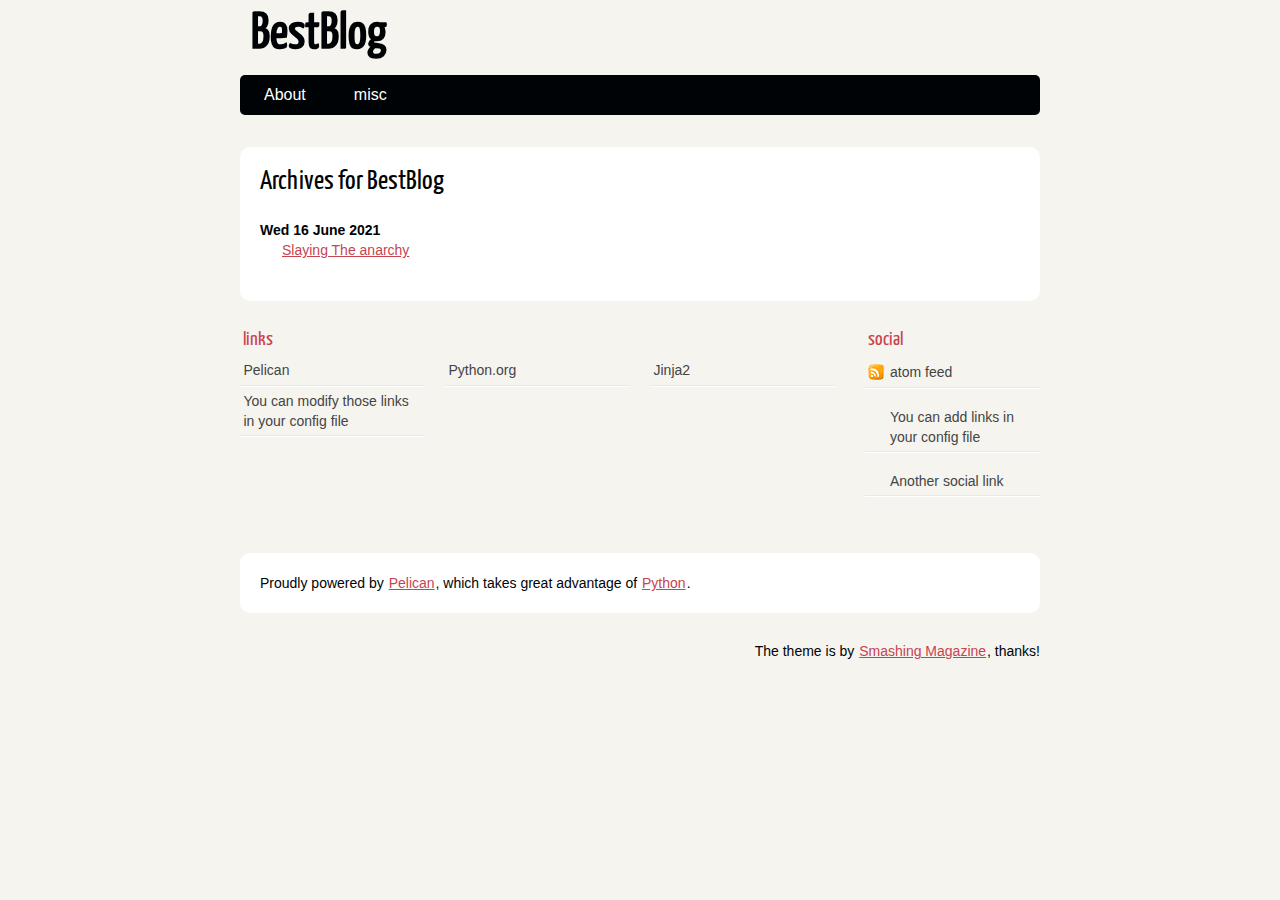
<file: archives.html>
<!DOCTYPE html>
<html lang="en">
<head>
        <meta charset="utf-8" />
        <meta name="generator" content="Pelican" />
        <title>BestBlog</title>
        <link rel="stylesheet" href="/theme/css/main.css" />
        <link href="/feeds/all.atom.xml" type="application/atom+xml" rel="alternate" title="BestBlog Atom Feed" />
</head>

<body id="index" class="home">
        <header id="banner" class="body">
                <h1><a href="/">BestBlog</a></h1>
                <nav><ul>
                    <li><a href="/pages/about.html">About<br></a></li>
                    <li><a href="/category/misc.html">misc</a></li>
                </ul></nav>
        </header><!-- /#banner -->
<section id="content" class="body">
<h1>Archives for BestBlog</h1>

<dl>
    <dt>Wed 16 June 2021</dt>
    <dd><a href="/slaying-the-anarchy.html">Slaying The anarchy</a></dd>
</dl>
</section>
        <section id="extras" class="body">
                <div class="blogroll">
                        <h2>links</h2>
                        <ul>
                            <li><a href="https://getpelican.com/">Pelican</a></li>
                            <li><a href="https://www.python.org/">Python.org</a></li>
                            <li><a href="https://palletsprojects.com/p/jinja/">Jinja2</a></li>
                            <li><a href="#">You can modify those links in your config file</a></li>
                        </ul>
                </div><!-- /.blogroll -->
                <div class="social">
                        <h2>social</h2>
                        <ul>
                            <li><a href="/feeds/all.atom.xml" type="application/atom+xml" rel="alternate">atom feed</a></li>

                            <li><a href="#">You can add links in your config file</a></li>
                            <li><a href="#">Another social link</a></li>
                        </ul>
                </div><!-- /.social -->
        </section><!-- /#extras -->

        <footer id="contentinfo" class="body">
                <address id="about" class="vcard body">
                Proudly powered by <a href="https://getpelican.com/">Pelican</a>, which takes great advantage of <a href="https://www.python.org/">Python</a>.
                </address><!-- /#about -->

                <p>The theme is by <a href="https://www.smashingmagazine.com/2009/08/designing-a-html-5-layout-from-scratch/">Smashing Magazine</a>, thanks!</p>
        </footer><!-- /#contentinfo -->

</body>
</html>
</file>
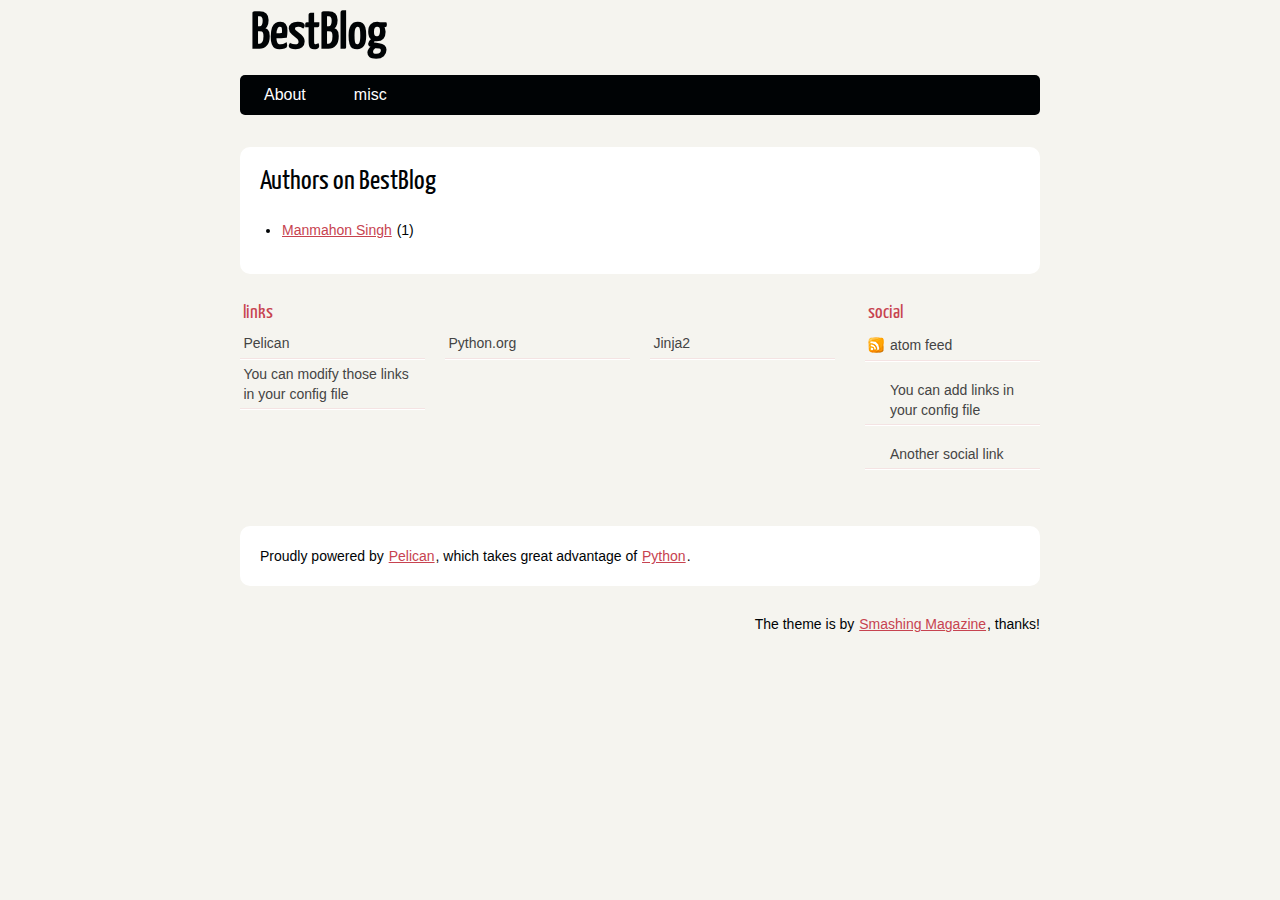
<file: authors.html>
<!DOCTYPE html>
<html lang="en">
<head>
        <meta charset="utf-8" />
        <meta name="generator" content="Pelican" />
        <title>BestBlog - Authors</title>
        <link rel="stylesheet" href="/theme/css/main.css" />
        <link href="/feeds/all.atom.xml" type="application/atom+xml" rel="alternate" title="BestBlog Atom Feed" />
</head>

<body id="index" class="home">
        <header id="banner" class="body">
                <h1><a href="/">BestBlog</a></h1>
                <nav><ul>
                    <li><a href="/pages/about.html">About<br></a></li>
                    <li><a href="/category/misc.html">misc</a></li>
                </ul></nav>
        </header><!-- /#banner -->

<section id="content" class="body">
    <h1>Authors on BestBlog</h1>
    <ul>
        <li><a href="/author/manmahon-singh.html">Manmahon Singh</a> (1)</li>
    </ul>
</section>

        <section id="extras" class="body">
                <div class="blogroll">
                        <h2>links</h2>
                        <ul>
                            <li><a href="https://getpelican.com/">Pelican</a></li>
                            <li><a href="https://www.python.org/">Python.org</a></li>
                            <li><a href="https://palletsprojects.com/p/jinja/">Jinja2</a></li>
                            <li><a href="#">You can modify those links in your config file</a></li>
                        </ul>
                </div><!-- /.blogroll -->
                <div class="social">
                        <h2>social</h2>
                        <ul>
                            <li><a href="/feeds/all.atom.xml" type="application/atom+xml" rel="alternate">atom feed</a></li>

                            <li><a href="#">You can add links in your config file</a></li>
                            <li><a href="#">Another social link</a></li>
                        </ul>
                </div><!-- /.social -->
        </section><!-- /#extras -->

        <footer id="contentinfo" class="body">
                <address id="about" class="vcard body">
                Proudly powered by <a href="https://getpelican.com/">Pelican</a>, which takes great advantage of <a href="https://www.python.org/">Python</a>.
                </address><!-- /#about -->

                <p>The theme is by <a href="https://www.smashingmagazine.com/2009/08/designing-a-html-5-layout-from-scratch/">Smashing Magazine</a>, thanks!</p>
        </footer><!-- /#contentinfo -->

</body>
</html>
</file>
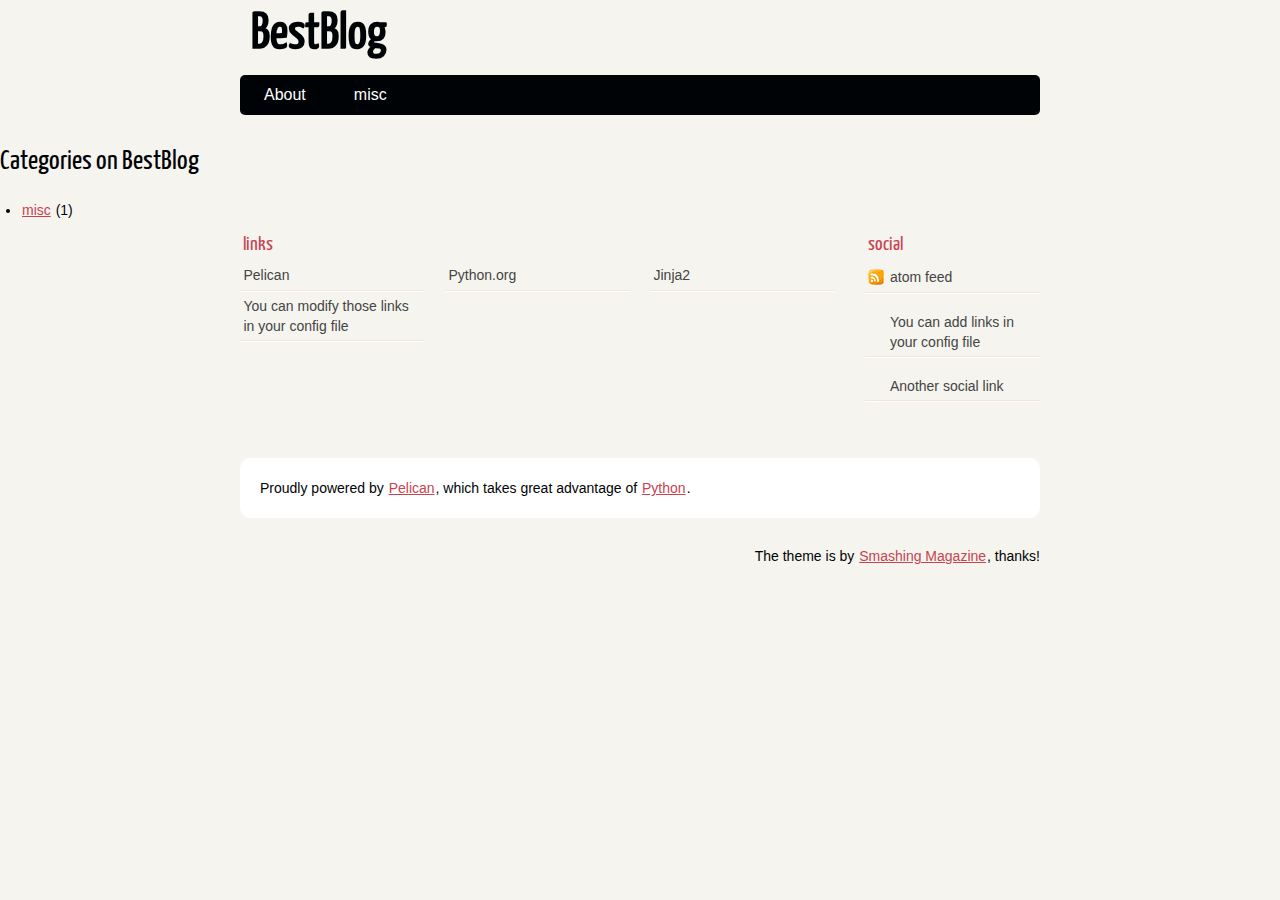
<file: categories.html>
<!DOCTYPE html>
<html lang="en">
<head>
        <meta charset="utf-8" />
        <meta name="generator" content="Pelican" />
        <title>BestBlog - Categories</title>
        <link rel="stylesheet" href="/theme/css/main.css" />
        <link href="/feeds/all.atom.xml" type="application/atom+xml" rel="alternate" title="BestBlog Atom Feed" />
</head>

<body id="index" class="home">
        <header id="banner" class="body">
                <h1><a href="/">BestBlog</a></h1>
                <nav><ul>
                    <li><a href="/pages/about.html">About<br></a></li>
                    <li><a href="/category/misc.html">misc</a></li>
                </ul></nav>
        </header><!-- /#banner -->
    <h1>Categories on BestBlog</h1>
    <ul>
        <li><a href="/category/misc.html">misc</a> (1)</li>
    </ul>
        <section id="extras" class="body">
                <div class="blogroll">
                        <h2>links</h2>
                        <ul>
                            <li><a href="https://getpelican.com/">Pelican</a></li>
                            <li><a href="https://www.python.org/">Python.org</a></li>
                            <li><a href="https://palletsprojects.com/p/jinja/">Jinja2</a></li>
                            <li><a href="#">You can modify those links in your config file</a></li>
                        </ul>
                </div><!-- /.blogroll -->
                <div class="social">
                        <h2>social</h2>
                        <ul>
                            <li><a href="/feeds/all.atom.xml" type="application/atom+xml" rel="alternate">atom feed</a></li>

                            <li><a href="#">You can add links in your config file</a></li>
                            <li><a href="#">Another social link</a></li>
                        </ul>
                </div><!-- /.social -->
        </section><!-- /#extras -->

        <footer id="contentinfo" class="body">
                <address id="about" class="vcard body">
                Proudly powered by <a href="https://getpelican.com/">Pelican</a>, which takes great advantage of <a href="https://www.python.org/">Python</a>.
                </address><!-- /#about -->

                <p>The theme is by <a href="https://www.smashingmagazine.com/2009/08/designing-a-html-5-layout-from-scratch/">Smashing Magazine</a>, thanks!</p>
        </footer><!-- /#contentinfo -->

</body>
</html>
</file>
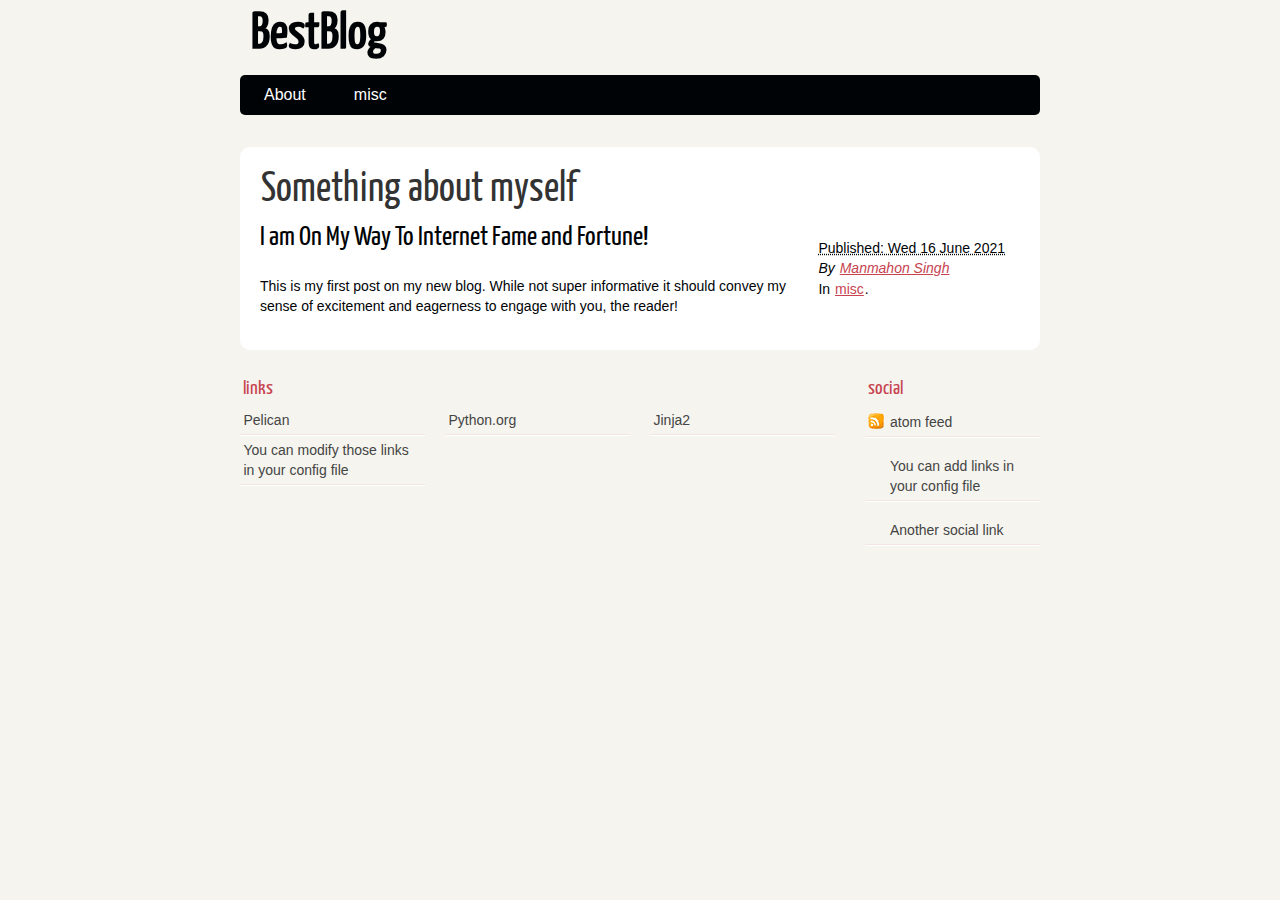
<file: index3.html>
<!DOCTYPE html>
<html lang="en">
<head>
        <meta charset="utf-8" />
        <meta name="generator" content="Pelican" />
        <title>Dhruv's Blog</title>
        <link rel="stylesheet" href="/theme/css/main.css" />
        <link href="/feeds/all.atom.xml" type="application/atom+xml" rel="alternate" title="BestBlog Atom Feed" />
</head>

<body id="index" class="home">
        <header id="banner" class="body">
                <h1><a href="/">BestBlog</a></h1>
                <nav><ul>
                    <li><a href="/pages/about.html">About<br></a></li>
                    <li><a href="/category/misc.html">misc</a></li>
                </ul></nav>
        </header><!-- /#banner -->

            <aside id="featured" class="body">
                <article>
                    <h1 class="entry-title"><a href="/slaying-the-anarchy.html">Something about myself</a></h1>
<footer class="post-info">
        <abbr class="published" title="2021-06-16T00:00:00+02:00">
                Published: Wed 16 June 2021
        </abbr>

        <address class="vcard author">
                By                         <a class="url fn" href="/author/manmahon-singh.html">Manmahon Singh</a>
        </address>
<p>In <a href="/category/misc.html">misc</a>.</p>

</footer><!-- /.post-info --><h1>I am On My Way To Internet Fame and Fortune!</h1>
<p>This is my first post on my new blog. While not super informative it
should convey my sense of excitement and eagerness to engage with you,
the reader!</p>                </article>
            </aside><!-- /#featured -->
        <section id="extras" class="body">
                <div class="blogroll">
                        <h2>links</h2>
                        <ul>
                            <li><a href="https://getpelican.com/">Pelican</a></li>
                            <li><a href="https://www.python.org/">Python.org</a></li>
                            <li><a href="https://palletsprojects.com/p/jinja/">Jinja2</a></li>
                            <li><a href="#">You can modify those links in your config file</a></li>
                        </ul>
                </div><!-- /.blogroll -->
                <div class="social">
                        <h2>social</h2>
                        <ul>
                            <li><a href="/feeds/all.atom.xml" type="application/atom+xml" rel="alternate">atom feed</a></li>

                            <li><a href="#">You can add links in your config file</a></li>
                            <li><a href="#">Another social link</a></li>
                        </ul>
                </div><!-- /.social -->
        </section><!-- /#extras -->



</body>
</html>
</file>
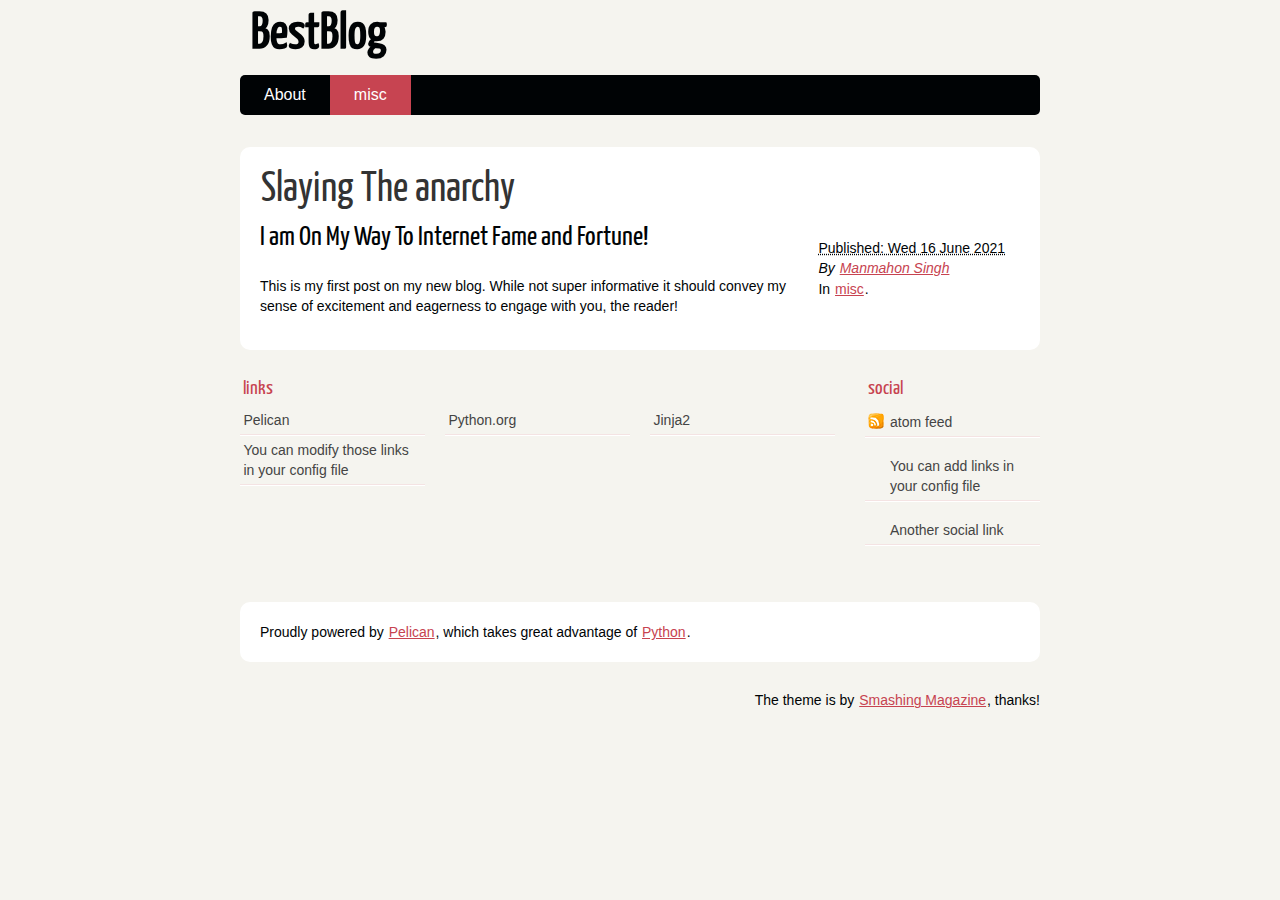
<file: slaying-the-anarchy.html>
<!DOCTYPE html>
<html lang="en">
<head>
        <meta charset="utf-8" />
        <meta name="generator" content="Pelican" />
        <title>Slaying The anarchy</title>
        <link rel="stylesheet" href="/theme/css/main.css" />
        <link href="/feeds/all.atom.xml" type="application/atom+xml" rel="alternate" title="BestBlog Atom Feed" />
        <meta name="description" content="I am On My Way To Internet Fame and Fortune! This is my first post on my new blog. While not super informative it should convey my sense of..." />
</head>

<body id="index" class="home">
        <header id="banner" class="body">
                <h1><a href="/">BestBlog</a></h1>
                <nav><ul>
                    <li><a href="/pages/about.html">About<br></a></li>
                    <li class="active"><a href="/category/misc.html">misc</a></li>
                </ul></nav>
        </header><!-- /#banner -->
<section id="content" class="body">
  <article>
    <header>
      <h1 class="entry-title">
        <a href="/slaying-the-anarchy.html" rel="bookmark"
           title="Permalink to Slaying The anarchy">Slaying The anarchy</a></h1>
    </header>

    <div class="entry-content">
<footer class="post-info">
        <abbr class="published" title="2021-06-16T00:00:00+02:00">
                Published: Wed 16 June 2021
        </abbr>

        <address class="vcard author">
                By                         <a class="url fn" href="/author/manmahon-singh.html">Manmahon Singh</a>
        </address>
<p>In <a href="/category/misc.html">misc</a>.</p>

</footer><!-- /.post-info -->      <h1>I am On My Way To Internet Fame and Fortune!</h1>
<p>This is my first post on my new blog. While not super informative it
should convey my sense of excitement and eagerness to engage with you,
the reader!</p>
    </div><!-- /.entry-content -->

  </article>
</section>
        <section id="extras" class="body">
                <div class="blogroll">
                        <h2>links</h2>
                        <ul>
                            <li><a href="https://getpelican.com/">Pelican</a></li>
                            <li><a href="https://www.python.org/">Python.org</a></li>
                            <li><a href="https://palletsprojects.com/p/jinja/">Jinja2</a></li>
                            <li><a href="#">You can modify those links in your config file</a></li>
                        </ul>
                </div><!-- /.blogroll -->
                <div class="social">
                        <h2>social</h2>
                        <ul>
                            <li><a href="/feeds/all.atom.xml" type="application/atom+xml" rel="alternate">atom feed</a></li>

                            <li><a href="#">You can add links in your config file</a></li>
                            <li><a href="#">Another social link</a></li>
                        </ul>
                </div><!-- /.social -->
        </section><!-- /#extras -->

        <footer id="contentinfo" class="body">
                <address id="about" class="vcard body">
                Proudly powered by <a href="https://getpelican.com/">Pelican</a>, which takes great advantage of <a href="https://www.python.org/">Python</a>.
                </address><!-- /#about -->

                <p>The theme is by <a href="https://www.smashingmagazine.com/2009/08/designing-a-html-5-layout-from-scratch/">Smashing Magazine</a>, thanks!</p>
        </footer><!-- /#contentinfo -->

</body>
</html>
</file>
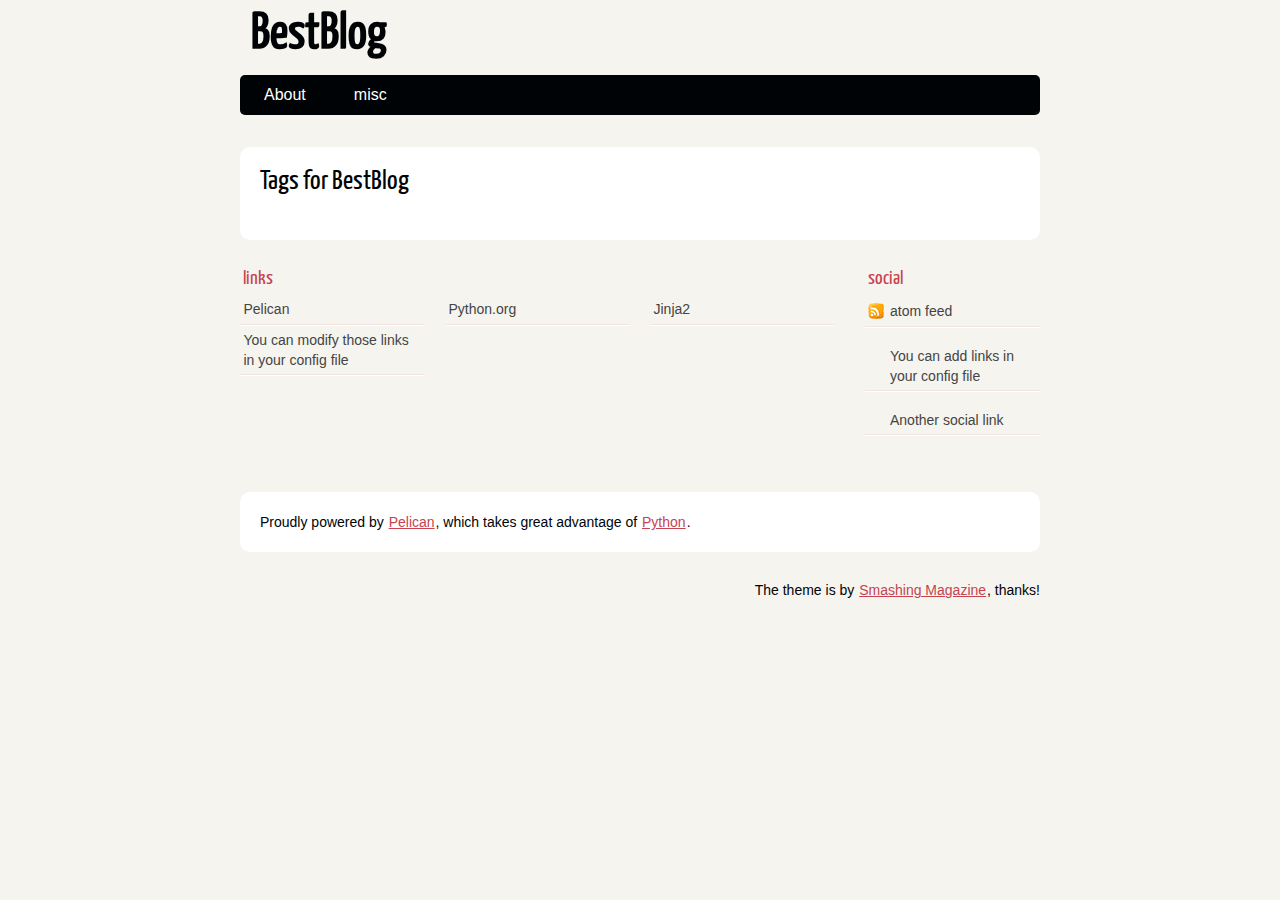
<file: tags.html>
<!DOCTYPE html>
<html lang="en">
<head>
        <meta charset="utf-8" />
        <meta name="generator" content="Pelican" />
        <title>BestBlog - Tags</title>
        <link rel="stylesheet" href="/theme/css/main.css" />
        <link href="/feeds/all.atom.xml" type="application/atom+xml" rel="alternate" title="BestBlog Atom Feed" />
</head>

<body id="index" class="home">
        <header id="banner" class="body">
                <h1><a href="/">BestBlog</a></h1>
                <nav><ul>
                    <li><a href="/pages/about.html">About<br></a></li>
                    <li><a href="/category/misc.html">misc</a></li>
                </ul></nav>
        </header><!-- /#banner -->

<section id="content" class="body">
    <h1>Tags for BestBlog</h1>
    <ul>
    </ul>
</section>

        <section id="extras" class="body">
                <div class="blogroll">
                        <h2>links</h2>
                        <ul>
                            <li><a href="https://getpelican.com/">Pelican</a></li>
                            <li><a href="https://www.python.org/">Python.org</a></li>
                            <li><a href="https://palletsprojects.com/p/jinja/">Jinja2</a></li>
                            <li><a href="#">You can modify those links in your config file</a></li>
                        </ul>
                </div><!-- /.blogroll -->
                <div class="social">
                        <h2>social</h2>
                        <ul>
                            <li><a href="/feeds/all.atom.xml" type="application/atom+xml" rel="alternate">atom feed</a></li>

                            <li><a href="#">You can add links in your config file</a></li>
                            <li><a href="#">Another social link</a></li>
                        </ul>
                </div><!-- /.social -->
        </section><!-- /#extras -->

        <footer id="contentinfo" class="body">
                <address id="about" class="vcard body">
                Proudly powered by <a href="https://getpelican.com/">Pelican</a>, which takes great advantage of <a href="https://www.python.org/">Python</a>.
                </address><!-- /#about -->

                <p>The theme is by <a href="https://www.smashingmagazine.com/2009/08/designing-a-html-5-layout-from-scratch/">Smashing Magazine</a>, thanks!</p>
        </footer><!-- /#contentinfo -->

</body>
</html>
</file>
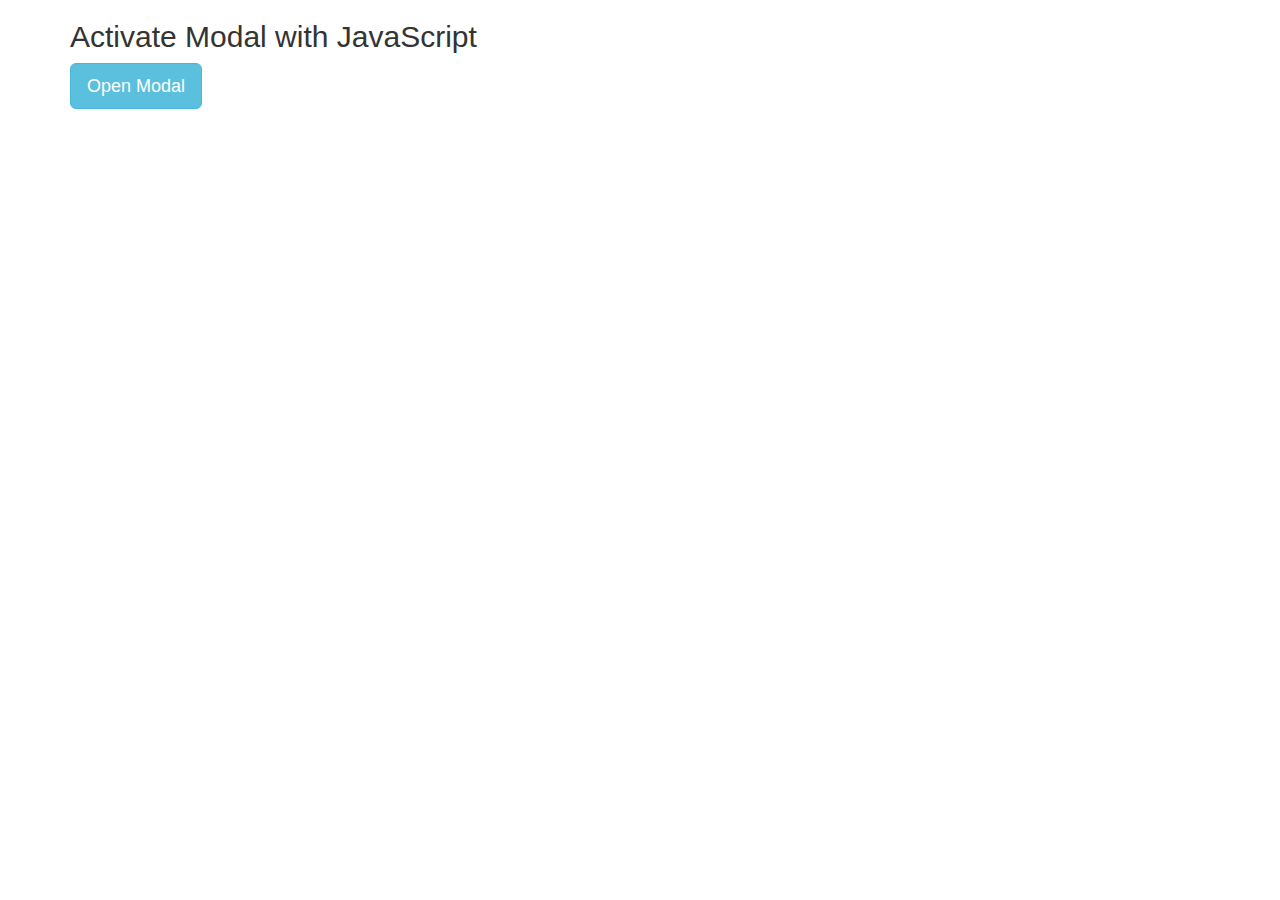
<file: test.html>
<!DOCTYPE html>
<html lang="en">
<head>
  <title>Bootstrap Example</title>
  <meta charset="utf-8">
  <meta name="viewport" content="width=device-width, initial-scale=1">
  <link rel="stylesheet" href="https://maxcdn.bootstrapcdn.com/bootstrap/3.4.1/css/bootstrap.min.css">
  <script src="https://ajax.googleapis.com/ajax/libs/jquery/3.5.1/jquery.min.js"></script>
  <script src="https://maxcdn.bootstrapcdn.com/bootstrap/3.4.1/js/bootstrap.min.js"></script>
</head>
<body>

<div class="container">
  <h2>Activate Modal with JavaScript</h2>
  <!-- Trigger the modal with a button -->
  <button type="button" class="btn btn-info btn-lg" id="myBtn">Open Modal</button>

  <!-- Modal -->
  <div class="modal fade" id="myModal" role="dialog">
    <div class="modal-dialog">
    
      <!-- Modal content-->
      <div class="modal-content">
        <div class="modal-header">
          <button type="button" class="close" data-dismiss="modal">&times;</button>
          <h4 class="modal-title">Modal Header</h4>
        </div>
        <div class="modal-body">
          <p>Some text in the modal.</p>
        </div>
        <div class="modal-footer">
          <button type="button" class="btn btn-default" data-dismiss="modal">Close</button>
        </div>
      </div>
      
    </div>
  </div>
  
</div>

<script>
$(document).ready(function(){
  $("#myBtn").click(function(){
    $("#myModal").modal();
  });
});
</script>

</body>
</html>
</file>
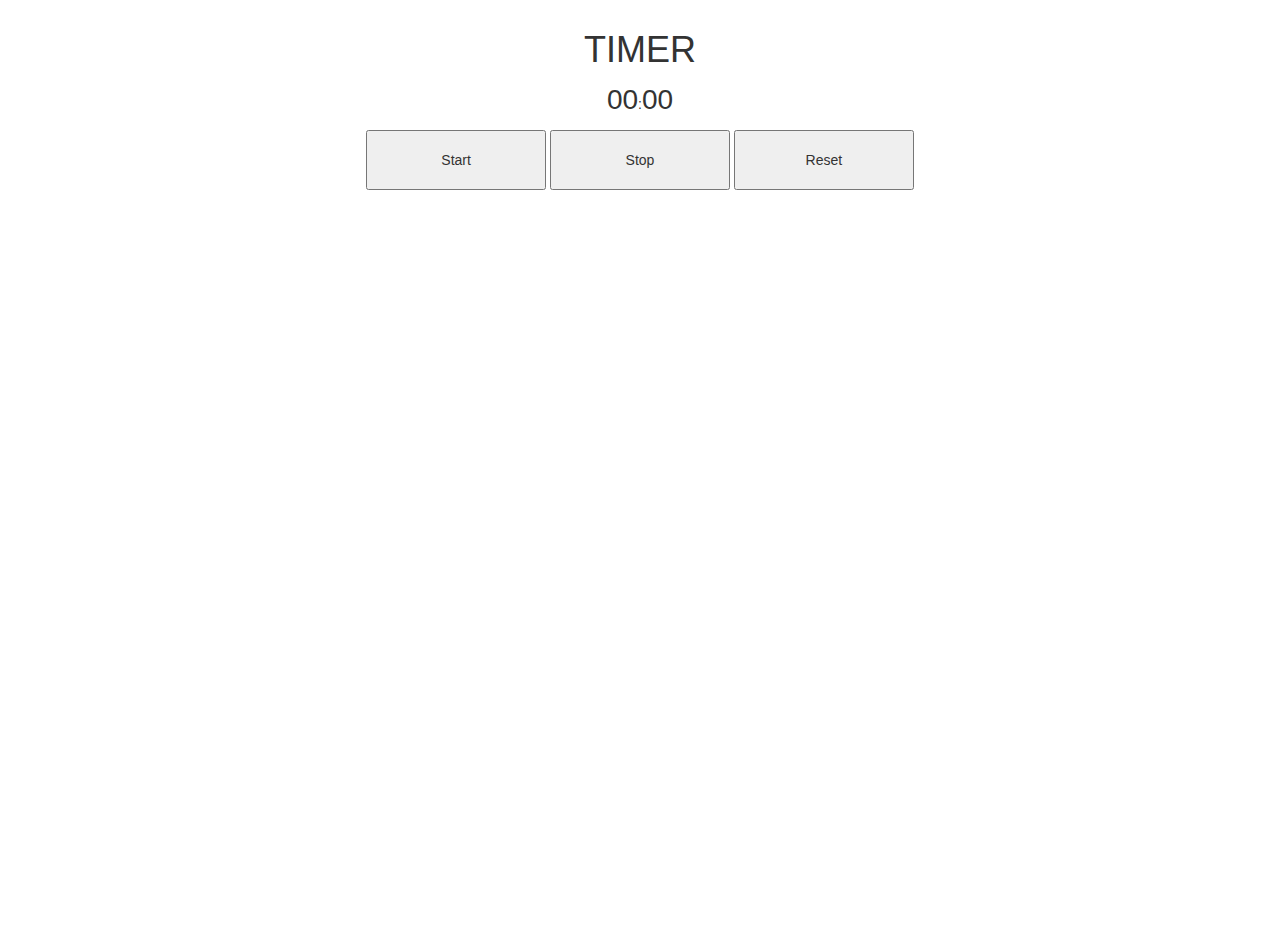
<file: watch.html>
<html>
    <head>
        <title>
            watch
        </title>
        <link rel="stylesheet" href="css/watch.scss">
        <link rel="stylesheet" href="https://maxcdn.bootstrapcdn.com/bootstrap/3.4.1/css/bootstrap.min.css">
        <script src="js/watch.js"></script>
    </head>
    <body>

        <div class="wrapper">
            
            
                <h1>Timer</h1>
            <p><span id="seconds">00</span>:<span id="tens">00</span></p>
            <button id="button-start">Start</button>
            <button id="button-stop">Stop</button>
            <button id="button-reset">Reset</button>
        </div>
        </div> 



       

    </div>
    </body>
</html>
</file>
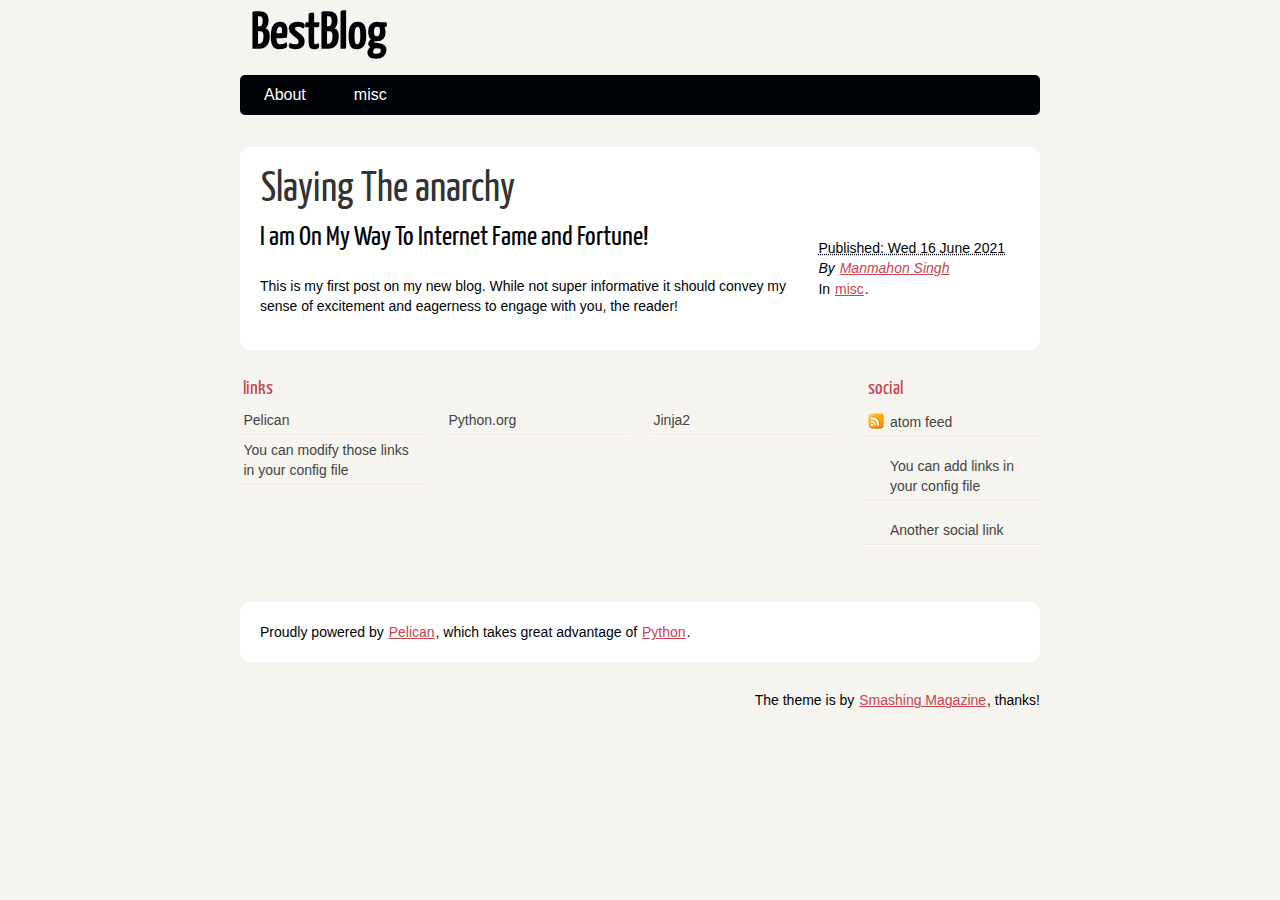
<file: author/manmahon-singh.html>
<!DOCTYPE html>
<html lang="en">
<head>
        <meta charset="utf-8" />
        <meta name="generator" content="Pelican" />
        <title>BestBlog - Manmahon Singh</title>
        <link rel="stylesheet" href="/theme/css/main.css" />
        <link href="/feeds/all.atom.xml" type="application/atom+xml" rel="alternate" title="BestBlog Atom Feed" />
</head>

<body id="index" class="home">
        <header id="banner" class="body">
                <h1><a href="/">BestBlog</a></h1>
                <nav><ul>
                    <li><a href="/pages/about.html">About<br></a></li>
                    <li><a href="/category/misc.html">misc</a></li>
                </ul></nav>
        </header><!-- /#banner -->

            <aside id="featured" class="body">
                <article>
                    <h1 class="entry-title"><a href="/slaying-the-anarchy.html">Slaying The anarchy</a></h1>
<footer class="post-info">
        <abbr class="published" title="2021-06-16T00:00:00+02:00">
                Published: Wed 16 June 2021
        </abbr>

        <address class="vcard author">
                By                         <a class="url fn" href="/author/manmahon-singh.html">Manmahon Singh</a>
        </address>
<p>In <a href="/category/misc.html">misc</a>.</p>

</footer><!-- /.post-info --><h1>I am On My Way To Internet Fame and Fortune!</h1>
<p>This is my first post on my new blog. While not super informative it
should convey my sense of excitement and eagerness to engage with you,
the reader!</p>                </article>
            </aside><!-- /#featured -->
        <section id="extras" class="body">
                <div class="blogroll">
                        <h2>links</h2>
                        <ul>
                            <li><a href="https://getpelican.com/">Pelican</a></li>
                            <li><a href="https://www.python.org/">Python.org</a></li>
                            <li><a href="https://palletsprojects.com/p/jinja/">Jinja2</a></li>
                            <li><a href="#">You can modify those links in your config file</a></li>
                        </ul>
                </div><!-- /.blogroll -->
                <div class="social">
                        <h2>social</h2>
                        <ul>
                            <li><a href="/feeds/all.atom.xml" type="application/atom+xml" rel="alternate">atom feed</a></li>

                            <li><a href="#">You can add links in your config file</a></li>
                            <li><a href="#">Another social link</a></li>
                        </ul>
                </div><!-- /.social -->
        </section><!-- /#extras -->

        <footer id="contentinfo" class="body">
                <address id="about" class="vcard body">
                Proudly powered by <a href="https://getpelican.com/">Pelican</a>, which takes great advantage of <a href="https://www.python.org/">Python</a>.
                </address><!-- /#about -->

                <p>The theme is by <a href="https://www.smashingmagazine.com/2009/08/designing-a-html-5-layout-from-scratch/">Smashing Magazine</a>, thanks!</p>
        </footer><!-- /#contentinfo -->

</body>
</html>
</file>
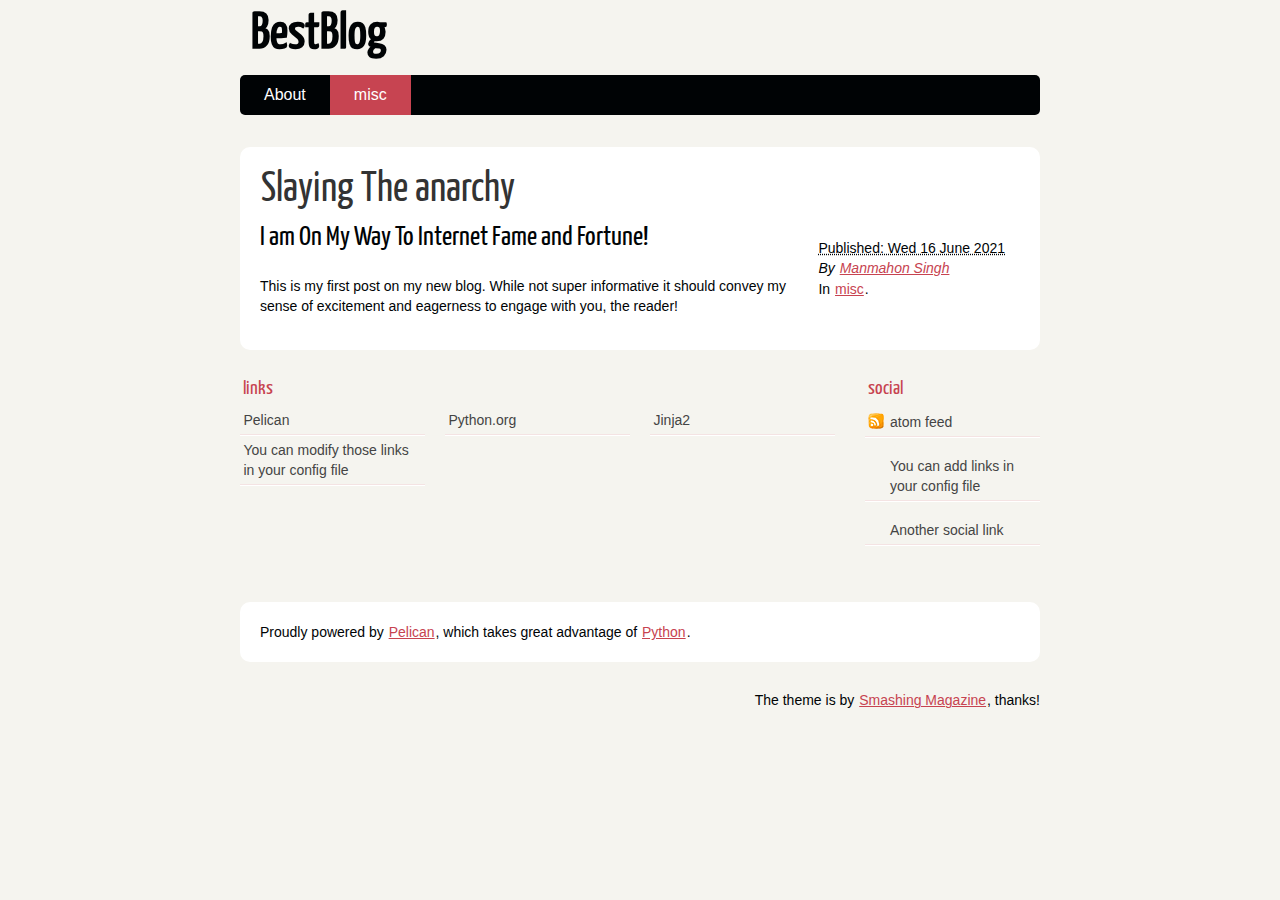
<file: category/misc.html>
<!DOCTYPE html>
<html lang="en">
<head>
        <meta charset="utf-8" />
        <meta name="generator" content="Pelican" />
        <title>BestBlog - misc</title>
        <link rel="stylesheet" href="/theme/css/main.css" />
        <link href="/feeds/all.atom.xml" type="application/atom+xml" rel="alternate" title="BestBlog Atom Feed" />
</head>

<body id="index" class="home">
        <header id="banner" class="body">
                <h1><a href="/">BestBlog</a></h1>
                <nav><ul>
                    <li><a href="/pages/about.html">About<br></a></li>
                    <li class="active"><a href="/category/misc.html">misc</a></li>
                </ul></nav>
        </header><!-- /#banner -->

            <aside id="featured" class="body">
                <article>
                    <h1 class="entry-title"><a href="/slaying-the-anarchy.html">Slaying The anarchy</a></h1>
<footer class="post-info">
        <abbr class="published" title="2021-06-16T00:00:00+02:00">
                Published: Wed 16 June 2021
        </abbr>

        <address class="vcard author">
                By                         <a class="url fn" href="/author/manmahon-singh.html">Manmahon Singh</a>
        </address>
<p>In <a href="/category/misc.html">misc</a>.</p>

</footer><!-- /.post-info --><h1>I am On My Way To Internet Fame and Fortune!</h1>
<p>This is my first post on my new blog. While not super informative it
should convey my sense of excitement and eagerness to engage with you,
the reader!</p>                </article>
            </aside><!-- /#featured -->
        <section id="extras" class="body">
                <div class="blogroll">
                        <h2>links</h2>
                        <ul>
                            <li><a href="https://getpelican.com/">Pelican</a></li>
                            <li><a href="https://www.python.org/">Python.org</a></li>
                            <li><a href="https://palletsprojects.com/p/jinja/">Jinja2</a></li>
                            <li><a href="#">You can modify those links in your config file</a></li>
                        </ul>
                </div><!-- /.blogroll -->
                <div class="social">
                        <h2>social</h2>
                        <ul>
                            <li><a href="/feeds/all.atom.xml" type="application/atom+xml" rel="alternate">atom feed</a></li>

                            <li><a href="#">You can add links in your config file</a></li>
                            <li><a href="#">Another social link</a></li>
                        </ul>
                </div><!-- /.social -->
        </section><!-- /#extras -->

        <footer id="contentinfo" class="body">
                <address id="about" class="vcard body">
                Proudly powered by <a href="https://getpelican.com/">Pelican</a>, which takes great advantage of <a href="https://www.python.org/">Python</a>.
                </address><!-- /#about -->

                <p>The theme is by <a href="https://www.smashingmagazine.com/2009/08/designing-a-html-5-layout-from-scratch/">Smashing Magazine</a>, thanks!</p>
        </footer><!-- /#contentinfo -->

</body>
</html>
</file>
<file: theme/css/main.css>
/*
	Name: Smashing HTML5
	Date: July 2009
	Description: Sample layout for HTML5 and CSS3 goodness.
	Version: 1.0
	License: MIT <https://opensource.org/licenses/MIT>
	Licensed by: Smashing Media GmbH <https://www.smashingmagazine.com/>
	Original author: Enrique Ramírez <http://enrique-ramirez.com/>
*/

/* Imports */
@import url("reset.css");
@import url("pygment.css");
@import url("typogrify.css");
@import url("fonts.css");

/***** Global *****/
/* Body */
body {
    background: #F5F4EF;
    color: #000305;
    font-size: 87.5%; /* Base font size: 14px */
    font-family: 'Trebuchet MS', Trebuchet, 'Lucida Sans Unicode', 'Lucida Grande', 'Lucida Sans', Arial, sans-serif;
    line-height: 1.429;
    margin: 0;
    padding: 0;
    text-align: left;
}

/* Headings */
h1 {font-size: 2em }
h2 {font-size: 1.571em}	/* 22px */
h3 {font-size: 1.429em}	/* 20px */
h4 {font-size: 1.286em}	/* 18px */
h5 {font-size: 1.143em}	/* 16px */
h6 {font-size: 1em}		/* 14px */

h1, h2, h3, h4, h5, h6 {
	font-weight: 400;
	line-height: 1.1;
	margin-bottom: .8em;
    font-family: 'Yanone Kaffeesatz', arial, serif;
}

h3, h4, h5, h6 { margin-top: .8em; }

hr { border: 2px solid #EEEEEE; }

/* Anchors */
a {outline: 0;}
a img {border: 0px; text-decoration: none;}
a:link, a:visited {
	color: #C74350;
	padding: 0 1px;
	text-decoration: underline;
}
a:hover, a:active {
	background-color: #C74350;
	color: #fff;
	text-decoration: none;
	text-shadow: 1px 1px 1px #333;
}

h1 a:hover {
    background-color: inherit
}

/* Paragraphs */
div.line-block,
p { margin-top: 1em;
    margin-bottom: 1em;}

strong, b {font-weight: bold;}
em, i {font-style: italic;}

/* Lists */
ul {
	list-style: outside disc;
	margin: 0em 0 0 1.5em;
}

ol {
	list-style: outside decimal;
	margin: 0em 0 0 1.5em;
}

li { margin-top: 0.5em;
     margin-bottom: 1em; }

.post-info {
    float:right;
    margin:10px;
    padding:5px;
}

.post-info p{
    margin-top: 1px;
    margin-bottom: 1px;
}

.readmore { float: right }

dl {margin: 0 0 1.5em 0;}
dt {font-weight: bold;}
dd {margin-left: 1.5em;}

pre{background-color:  rgb(238, 238, 238); padding: 10px; margin: 10px; overflow: auto;}

/* Quotes */
blockquote {
    margin: 20px;
    font-style: italic;
}
cite {}

q {}

div.note {
   float: right;
   margin: 5px;
   font-size: 85%;
   max-width: 300px;
}

/* Tables */
table {margin: .5em auto 1.5em auto; width: 98%;}

	/* Thead */
	thead th {padding: .5em .4em; text-align: left;}
	thead td {}

	/* Tbody */
	tbody td {padding: .5em .4em;}
	tbody th {}

	tbody .alt td {}
	tbody .alt th {}

	/* Tfoot */
	tfoot th {}
	tfoot td {}

/* HTML5 tags */
header, section, footer,
aside, nav, article, figure {
	display: block;
}

/***** Layout *****/
.body {clear: both; margin: 0 auto; width: 800px;}
img.right, figure.right, div.figure.align-right {
    float: right;
    margin: 0 0 2em 2em;
}
img.left, figure.left, div.figure.align-left {
    float: left;
    margin: 0 2em 2em 0;
}

/* .rst support */
div.figure img, figure img {  /* to fill figure exactly */
    width: 100%;
}
div.figure p.caption, figure p.caption { /* margin provided by figure */
    margin-top: 0;
    margin-bottom: 0;
}

/*
	Header
*****************/
#banner {
	margin: 0 auto;
	padding: 2.5em 0 0 0;
}

	/* Banner */
	#banner h1 {font-size: 3.571em; line-height: 0;}
	#banner h1 a:link, #banner h1 a:visited {
		color: #000305;
		display: block;
		font-weight: bold;
		margin: 0 0 .6em .2em;
		text-decoration: none;
	}
	#banner h1 a:hover, #banner h1 a:active {
		background: none;
		color: #C74350;
		text-shadow: none;
	}

	#banner h1 strong {font-size: 0.36em; font-weight: normal;}

	/* Main Nav */
	#banner nav {
		background: #000305;
		font-size: 1.143em;
		height: 40px;
		line-height: 30px;
		margin: 0 auto 2em auto;
		padding: 0;
		text-align: center;
		width: 800px;

		border-radius: 5px;
		-moz-border-radius: 5px;
		-webkit-border-radius: 5px;
	}

	#banner nav ul {list-style: none; margin: 0 auto; width: 800px;}
	#banner nav li {float: left; display: inline; margin: 0;}

	#banner nav a:link, #banner nav a:visited {
		color: #fff;
		display: inline-block;
		height: 30px;
		padding: 5px 1.5em;
		text-decoration: none;
	}
	#banner nav a:hover, #banner nav a:active,
	#banner nav .active a:link, #banner nav .active a:visited {
		background: #C74451;
		color: #fff;
		text-shadow: none !important;
	}

	#banner nav li:first-child a {
		border-top-left-radius: 5px;
		-moz-border-radius-topleft: 5px;
		-webkit-border-top-left-radius: 5px;

		border-bottom-left-radius: 5px;
		-moz-border-radius-bottomleft: 5px;
		-webkit-border-bottom-left-radius: 5px;
	}

/*
	Featured
*****************/
#featured {
	background: #fff;
	margin-bottom: 2em;
	overflow: hidden;
	padding: 20px;
	width: 760px;

	border-radius: 10px;
	-moz-border-radius: 10px;
	-webkit-border-radius: 10px;
}

#featured figure {
	border: 2px solid #eee;
	float: right;
	margin: 0.786em 2em 0 5em;
	width: 248px;
}
#featured figure img {display: block; float: right;}

#featured h2 {color: #C74451; font-size: 1.714em; margin-bottom: 0.333em;}
#featured h3 {font-size: 1.429em; margin-bottom: .5em;}

#featured h3 a:link, #featured h3 a:visited {color: #000305; text-decoration: none;}
#featured h3 a:hover, #featured h3 a:active {color: #fff;}

/*
	Body
*****************/
#content {
	background: #fff;
	margin-bottom: 2em;
	overflow: hidden;
	padding: 20px 20px;
	width: 760px;

	border-radius: 10px;
	-moz-border-radius: 10px;
	-webkit-border-radius: 10px;
}

/*
	Extras
*****************/
#extras {margin: 0 auto 3em auto; overflow: hidden;}

#extras ul {list-style: none; margin: 0;}
#extras li {border-bottom: 1px solid #fff;}
#extras h2 {
	color: #C74350;
	font-size: 1.429em;
	margin-bottom: .25em;
	padding: 0 3px;
}

#extras a:link, #extras a:visited {
	color: #444;
	display: block;
	border-bottom: 1px solid #F4E3E3;
	text-decoration: none;
	padding: .3em .25em;
}

#extras a:hover, #extras a:active {color: #fff;}

	/* Blogroll */
	#extras .blogroll {
		float: left;
		width: 615px;
	}

	#extras .blogroll li {float: left; margin: 0 20px 0 0; width: 185px;}

	/* Social */
	#extras .social {
		float: right;
		width: 175px;
	}

	#extras div[class='social'] a {
		background-repeat: no-repeat;
		background-position: 3px 6px;
		padding-left: 25px;
	}

		/* Icons */
		.social a[href*='about.me'] {background-image: url('../images/icons/aboutme.png');}
		.social a[href*='bitbucket.org'] {background-image: url('../images/icons/bitbucket.png');}
		.social a[href*='delicious.com'] {background-image: url('../images/icons/delicious.png');}
		.social a[href*='facebook.com'] {background-image: url('../images/icons/facebook.png');}
		.social a[href*='gitorious.org'] {background-image: url('../images/icons/gitorious.png');}
		.social a[href*='github.com'],
		.social a[href*='git.io'] {
			background-image: url('../images/icons/github.png');
			background-size: 16px 16px;
		}
		.social a[href*='gittip.com'] {background-image: url('../images/icons/gittip.png');}
		.social a[href*='plus.google.com'] {background-image: url('../images/icons/google-plus.png');}
		.social a[href*='groups.google.com'] {background-image: url('../images/icons/google-groups.png');}
		.social a[href*='news.ycombinator.com'],
		.social a[href*='hackernewsers.com'] {background-image: url('../images/icons/hackernews.png');}
		.social a[href*='last.fm'], .social a[href*='lastfm.'] {background-image: url('../images/icons/lastfm.png');}
		.social a[href*='linkedin.com'] {background-image: url('../images/icons/linkedin.png');}
		.social a[href*='reddit.com'] {background-image: url('../images/icons/reddit.png');}
		.social a[type$='atom+xml'], .social a[type$='rss+xml'] {background-image: url('../images/icons/rss.png');}
		.social a[href*='slideshare.net'] {background-image: url('../images/icons/slideshare.png');}
		.social a[href*='speakerdeck.com'] {background-image: url('../images/icons/speakerdeck.png');}
		.social a[href*='stackoverflow.com'] {background-image: url('../images/icons/stackoverflow.png');}
		.social a[href*='twitter.com'] {background-image: url('../images/icons/twitter.png');}
		.social a[href*='vimeo.com'] {background-image: url('../images/icons/vimeo.png');}
		.social a[href*='youtube.com'] {background-image: url('../images/icons/youtube.png');}

/*
	About
*****************/
#about {
	background: #fff;
	font-style: normal;
	margin-bottom: 2em;
	overflow: hidden;
	padding: 20px;
	text-align: left;
	width: 760px;

	border-radius: 10px;
	-moz-border-radius: 10px;
	-webkit-border-radius: 10px;
}

#about .primary {float: left; width: 165px;}
#about .primary strong {color: #C64350; display: block; font-size: 1.286em;}
#about .photo {float: left; margin: 5px 20px;}

#about .url:link, #about .url:visited {text-decoration: none;}

#about .bio {float: right; width: 500px;}

/*
	Footer
*****************/
#contentinfo {padding-bottom: 2em; text-align: right;}

/***** Sections *****/
/* Blog */
.hentry {
	display: block;
	clear: both;
	border-bottom: 1px solid #eee;
	padding: 1.5em 0;
}
li:last-child .hentry, #content > .hentry {border: 0; margin: 0;}
#content > .hentry {padding: 1em 0;}
.hentry img{display : none ;}
.entry-title {font-size: 3em; margin-bottom: 10px; margin-top: 0;}
.entry-title a:link, .entry-title a:visited {text-decoration: none; color: #333;}
.entry-title a:visited {background-color: #fff;}

.hentry .post-info * {font-style: normal;}

	/* Content */
	.hentry footer {margin-bottom: 2em;}
	.hentry footer address {display: inline;}
	#posts-list footer address {display: block;}

	/* Blog Index */
	#posts-list {list-style: none; margin: 0;}
	#posts-list .hentry {padding-left: 10px; position: relative;}

	#posts-list footer {
		left: 10px;
		position: relative;
        float: left;
		top: 0.5em;
		width: 190px;
	}

	/* About the Author */
	#about-author {
		background: #f9f9f9;
		clear: both;
		font-style: normal;
		margin: 2em 0;
		padding: 10px 20px 15px 20px;

		border-radius: 5px;
		-moz-border-radius: 5px;
		-webkit-border-radius: 5px;
	}

	#about-author strong {
		color: #C64350;
		clear: both;
		display: block;
		font-size: 1.429em;
	}

	#about-author .photo {border: 1px solid #ddd; float: left; margin: 5px 1em 0 0;}

	/* Comments */
	#comments-list {list-style: none; margin: 0 1em;}
	#comments-list blockquote {
		background: #f8f8f8;
		clear: both;
		font-style: normal;
		margin: 0;
		padding: 15px 20px;

		border-radius: 5px;
		-moz-border-radius: 5px;
		-webkit-border-radius: 5px;
	}
	#comments-list footer {color: #888; padding: .5em 1em 0 0; text-align: right;}

	#comments-list li:nth-child(2n) blockquote {background: #F5f5f5;}

	/* Add a Comment */
	#add-comment label {clear: left; float: left; text-align: left; width: 150px;}
	#add-comment input[type='text'],
	#add-comment input[type='email'],
	#add-comment input[type='url'] {float: left; width: 200px;}

	#add-comment textarea {float: left; height: 150px; width: 495px;}

	#add-comment p.req {clear: both; margin: 0 .5em 1em 0; text-align: right;}

	#add-comment input[type='submit'] {float: right; margin: 0 .5em;}
	#add-comment * {margin-bottom: .5em;}
</file>
